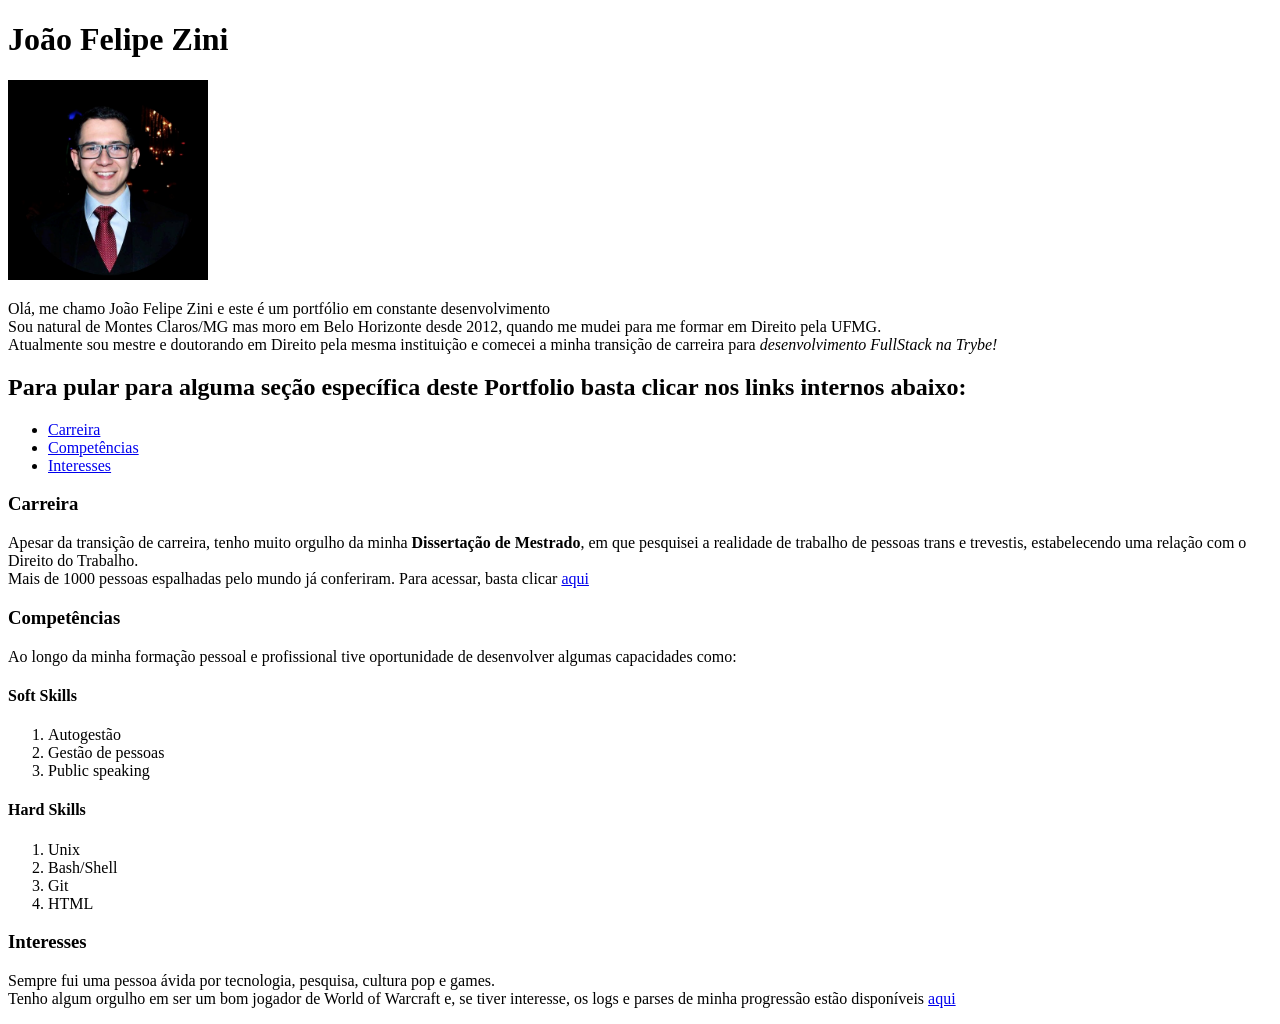
<file: portfolio.html>
<!DOCTYPE html>
<html lang="pt-br">
<head>
    <meta charset="UTF-8">
    <title>Portfolio de Zini</title>
</head>
<body>
    <h1>João Felipe Zini</h1>
    <img src="recursos/Foto de perfil.jpeg"" alt="Foto de João Felipe Zini, homem branco, de aparência jovem, cabelos pretos, óculos, sorrindo. Usa terno, sendo blazer preto e camisa azul claro, gravata vermelha com pequenos pontos brancos" width="200px">
    <p>Olá, me chamo João Felipe Zini e este é um portfólio em constante desenvolvimento <br>
    Sou natural de Montes Claros/MG mas moro em Belo Horizonte desde 2012, quando me mudei para me formar em Direito pela UFMG.<br>Atualmente sou mestre e doutorando em Direito pela mesma instituição e comecei a minha transição de carreira para <em>desenvolvimento FullStack na Trybe!</em></p>
    <h2>Para pular para alguma seção específica deste Portfolio basta clicar nos links internos abaixo:</h2>
    <ul>
        <li><a href="#carreira">Carreira</a></li>
        <li><a href="#competencias">Competências</a></li>
        <li><a href="#interesses">Interesses</a></li>
    </ul>
    <h3 id="carreira">Carreira</h3>
    <p>Apesar da transição de carreira, tenho muito orgulho da minha <strong>Dissertação de Mestrado</strong>, em que pesquisei a realidade de trabalho de pessoas trans e trevestis, estabelecendo uma relação com o Direito do Trabalho.<br>Mais de 1000 pessoas espalhadas pelo mundo já conferiram. Para acessar, basta clicar <a href="https://repositorio.ufmg.br/handle/1843/DIRS-BCA2MH" target="_blank">aqui</a></p>
    <h3 id="competencias">Competências</h3>
    <p>Ao longo da minha formação pessoal e profissional tive oportunidade de desenvolver algumas capacidades como:</p>
    <h4>Soft Skills</h4>
    <ol>
        <li>Autogestão</li>
        <li>Gestão de pessoas</li>
        <li>Public speaking</li>
    </ol>
    <h4>Hard Skills</h4>
    <ol>
        <li>Unix</li>
        <li>Bash/Shell</li>
        <li>Git</li>
        <li>HTML</li>
    </ol>
    <h3 id="interesses">Interesses</h3>
    <p>Sempre fui uma pessoa ávida por tecnologia, pesquisa, cultura pop e games. <br>
    Tenho algum orgulho em ser um bom jogador de World of Warcraft e, se tiver interesse, os logs e parses de minha progressão estão disponíveis <a href="https://www.warcraftlogs.com/character/us/azralon/Falith%C3%A4s" target="_blank">aqui</a></p>

</body>
</html>
</file>
